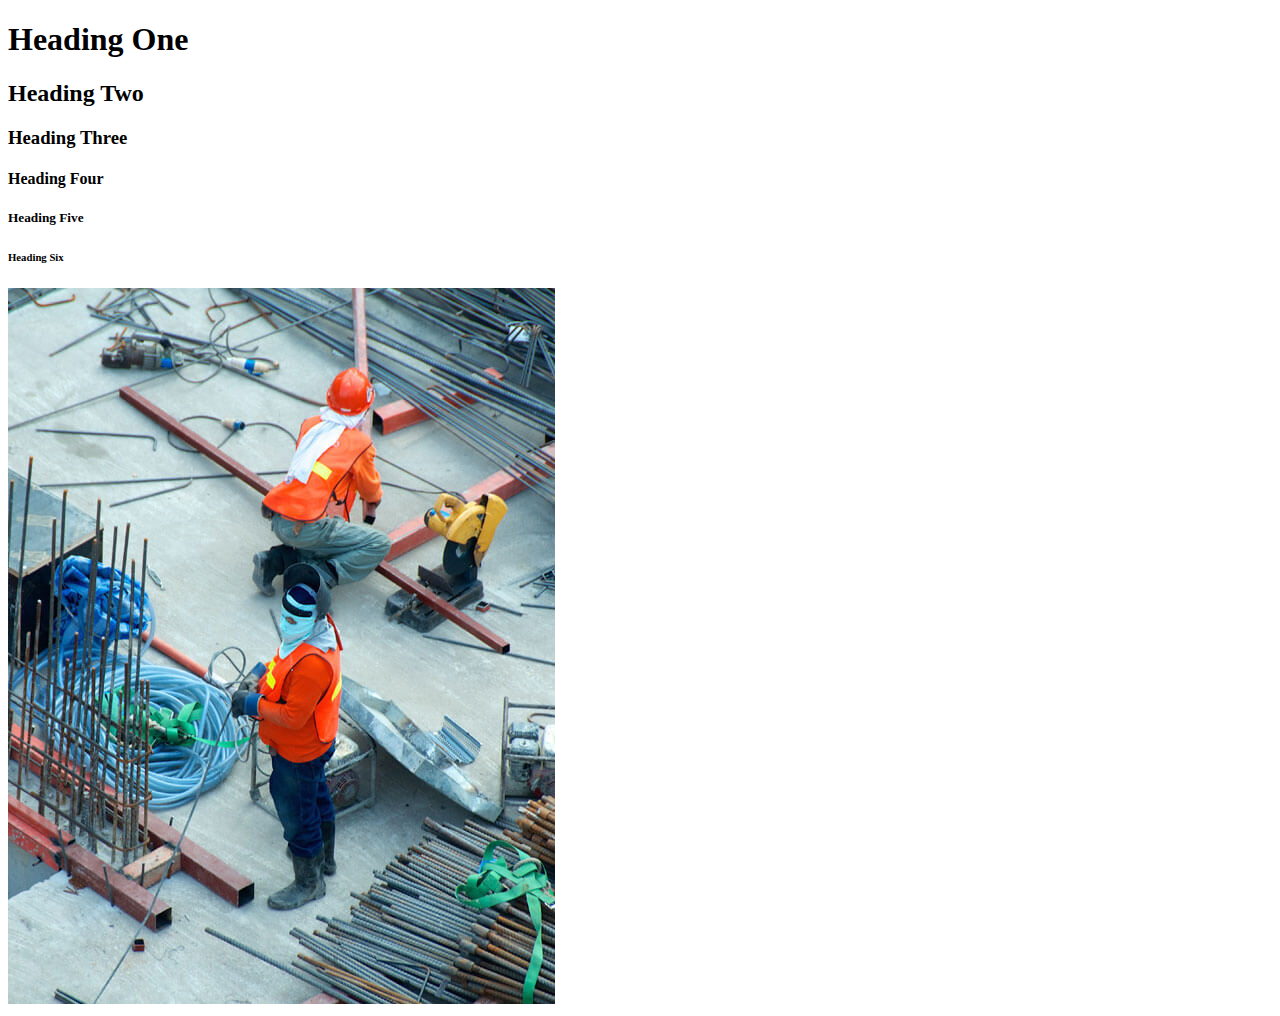
<file: arch-free-lite/assets/css/rhoda.html>
<!DOCTYPE html>
<html lang="en">
<head>
    <meta charset="UTF-8">
    <meta name="viewport" content="width=device-width, initial-scale=1.0">
    <title>Document</title>
</head>
<body>
    <h1>Heading One</h1>
    <h2>Heading Two</h2>
    <h3>Heading Three</h3>
    <h4>Heading Four</h4>
    <h5>Heading Five</h5>
    <h6>Heading Six</h6>

   <a href="https://neweratransports.com/contact"><img src="../images/about_image.jpg" alt=""></a>
</body>
</html>
</file>
